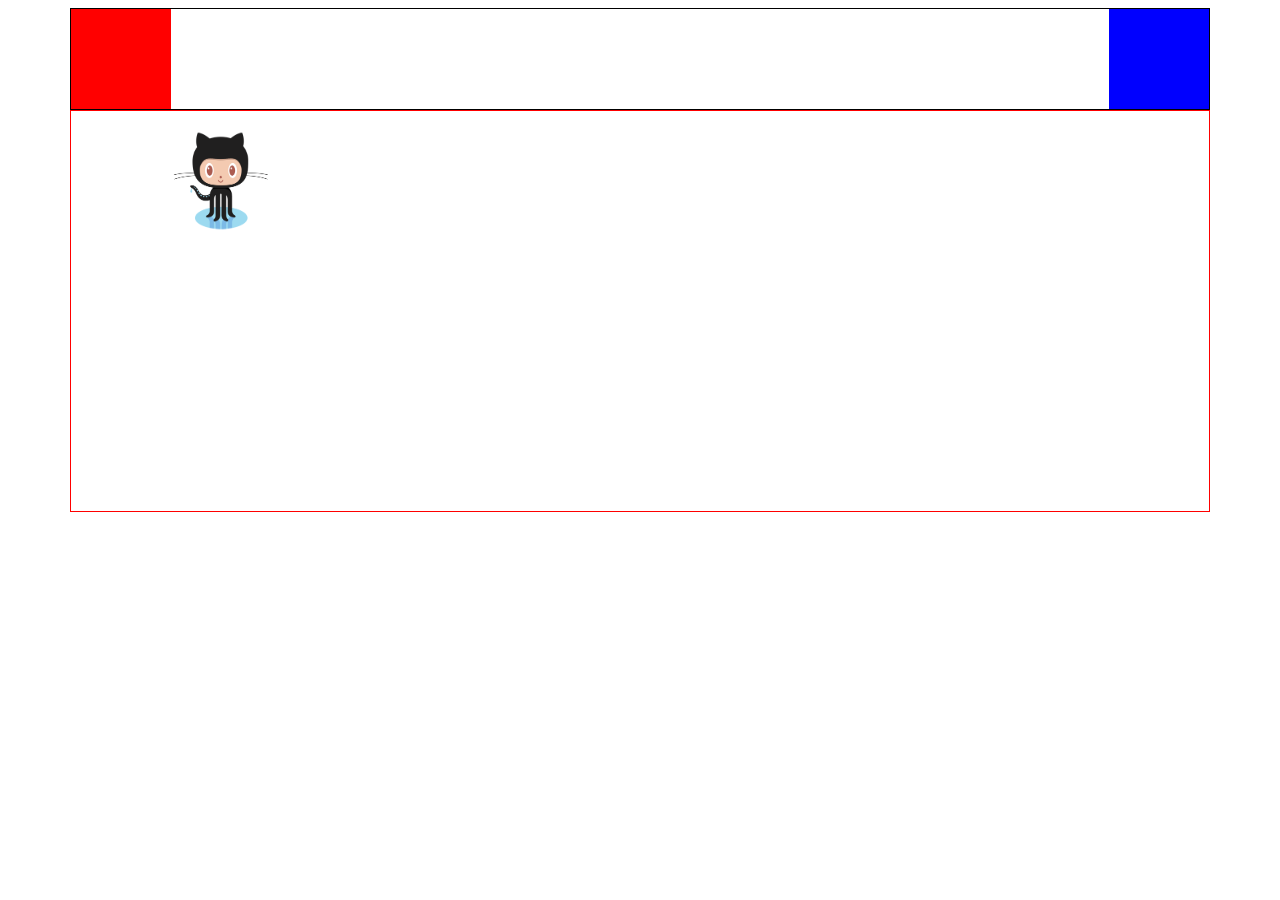
<file: index.html>
<!DOCTYPE html>
<html>
<head>
  <meta charset=utf-8 />
  <title></title>
  <link href="css/styles.css" rel="stylesheet" />
  <link rel="shortcut icon" href="favicon.ico" />
  <script src="js/jquery-1.11.1.js"></script>
  <script src="js/main.js"></script>
</head>
<body id="index">

  <div class="controlos">
    <div id="bt1"></div>
    <div id="bt2"></div>
  </div>
  
  <div class="areadejogo">
    <img src="Octocat.png" alt="bot"  id="boneco">
  </div>

</body>
</html>
</file>
<file: css/styles.css>
#bt1{
  background-color:red;
  width: 100px;
  height: 100px;
  float: left;
}


#bt2{
  background-color:blue;
  width: 100px;
  height: 100px;
  float: right;
}


#boneco{
  position: absolute;
  width: 100px;
  height: 100px;
  left:100px;
  top:20px;
}


.controlos{
  width: 90%;
  height: 100px;
  margin: 0 auto;
  position: relative;
  border: 1px solid black;
}

.areadejogo{
  width: 90%;
  height: 400px;
  margin: 0 auto;
  position: relative;
  border: 1px solid red;
}
</file>
